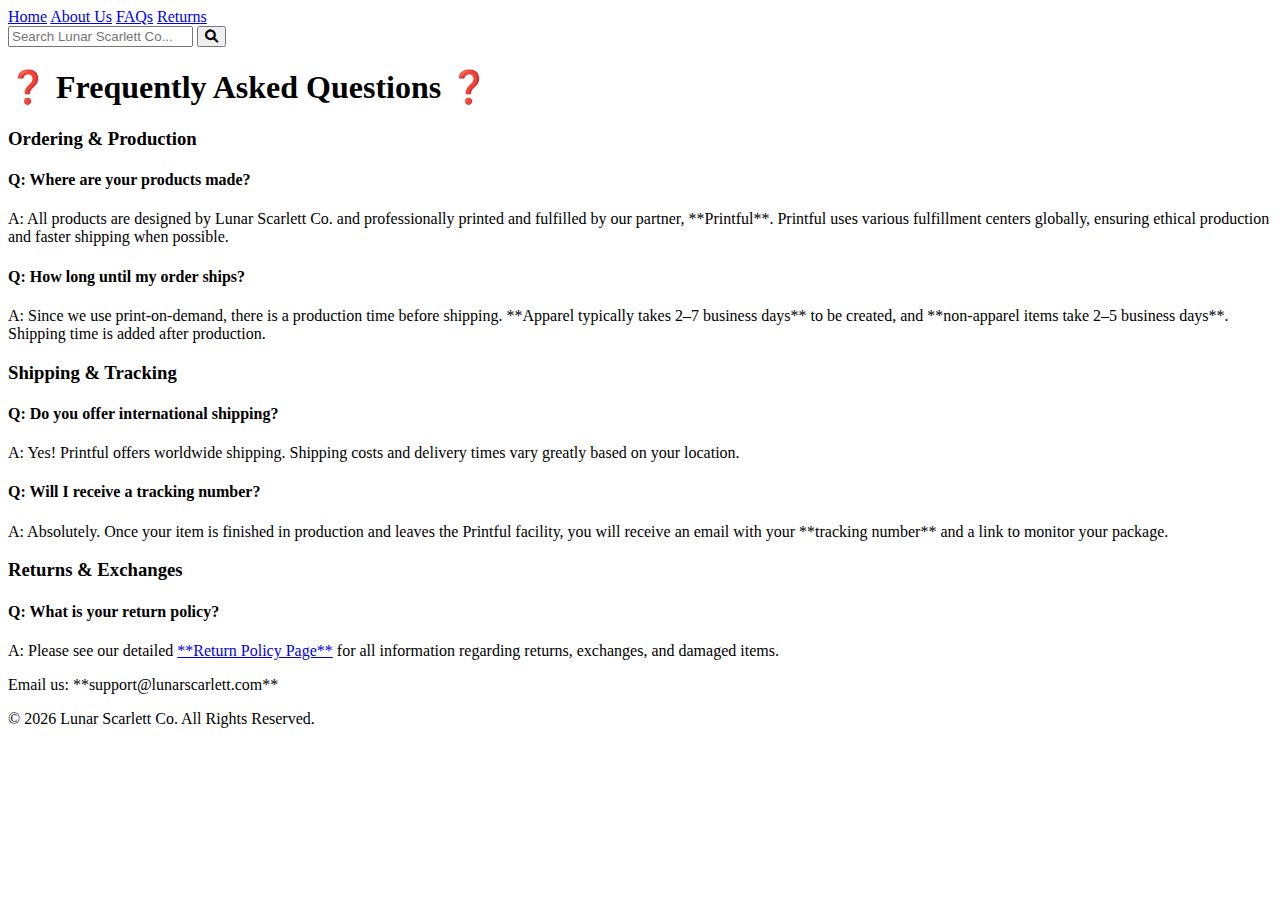
<file: faq.html>
<!DOCTYPE html>
<html lang="en">
<head>
    <meta charset="UTF-8">
    <meta name="viewport" content="width=device-width, initial-scale=1.0">
    <title>FAQs | Lunar Scarlett Co.</title>
    <link rel="stylesheet" href="styles.css">
    <link rel="stylesheet" href="https://cdnjs.cloudflare.com/ajax/libs/font-awesome/6.0.0-beta3/css/all.min.css">
</head>
<body>

    <nav class="main-nav">
        <div class="container nav-content">
            <div class="nav-links">
                <a href="index.html">Home</a>
                <a href="about.html">About Us</a>
                <a href="faq.html">FAQs</a>
                <a href="returns.html">Returns</a>
            </div>
            <form action="#" method="get" class="search-form">
                <input type="text" placeholder="Search Lunar Scarlett Co..." name="q" class="search-input">
                <button type="submit" class="search-button"><i class="fas fa-search"></i></button>
            </form>
        </div>
    </nav>
    
    <div class="content-page">
        <div class="container">
            <h1 class="page-title">❓ Frequently Asked Questions ❓</h1>
            
            <div class="faq-section">
                <h3>Ordering & Production</h3>
                <div class="faq-item">
                    <h4>Q: Where are your products made?</h4>
                    <p>A: All products are designed by Lunar Scarlett Co. and professionally printed and fulfilled by our partner, **Printful**. Printful uses various fulfillment centers globally, ensuring ethical production and faster shipping when possible.</p>
                </div>
                <div class="faq-item">
                    <h4>Q: How long until my order ships?</h4>
                    <p>A: Since we use print-on-demand, there is a production time before shipping. **Apparel typically takes 2–7 business days** to be created, and **non-apparel items take 2–5 business days**. Shipping time is added after production.</p>
                </div>
            </div>

            <div class="faq-section">
                <h3>Shipping & Tracking</h3>
                <div class="faq-item">
                    <h4>Q: Do you offer international shipping?</h4>
                    <p>A: Yes! Printful offers worldwide shipping. Shipping costs and delivery times vary greatly based on your location.</p>
                </div>
                <div class="faq-item">
                    <h4>Q: Will I receive a tracking number?</h4>
                    <p>A: Absolutely. Once your item is finished in production and leaves the Printful facility, you will receive an email with your **tracking number** and a link to monitor your package.</p>
                </div>
            </div>

            <div class="faq-section">
                <h3>Returns & Exchanges</h3>
                <div class="faq-item">
                    <h4>Q: What is your return policy?</h4>
                    <p>A: Please see our detailed <a href="returns.html">**Return Policy Page**</a> for all information regarding returns, exchanges, and damaged items.</p>
                </div>
            </div>

        </div>
    </div>

    <footer>
        <div class="container">
            <p>Email us: **support@lunarscarlett.com**</p>
            <p>&copy; <script>document.write(new Date().getFullYear())</script> Lunar Scarlett Co. All Rights Reserved.</p>
        </div>
    </footer>

</body>
</html>
</file>
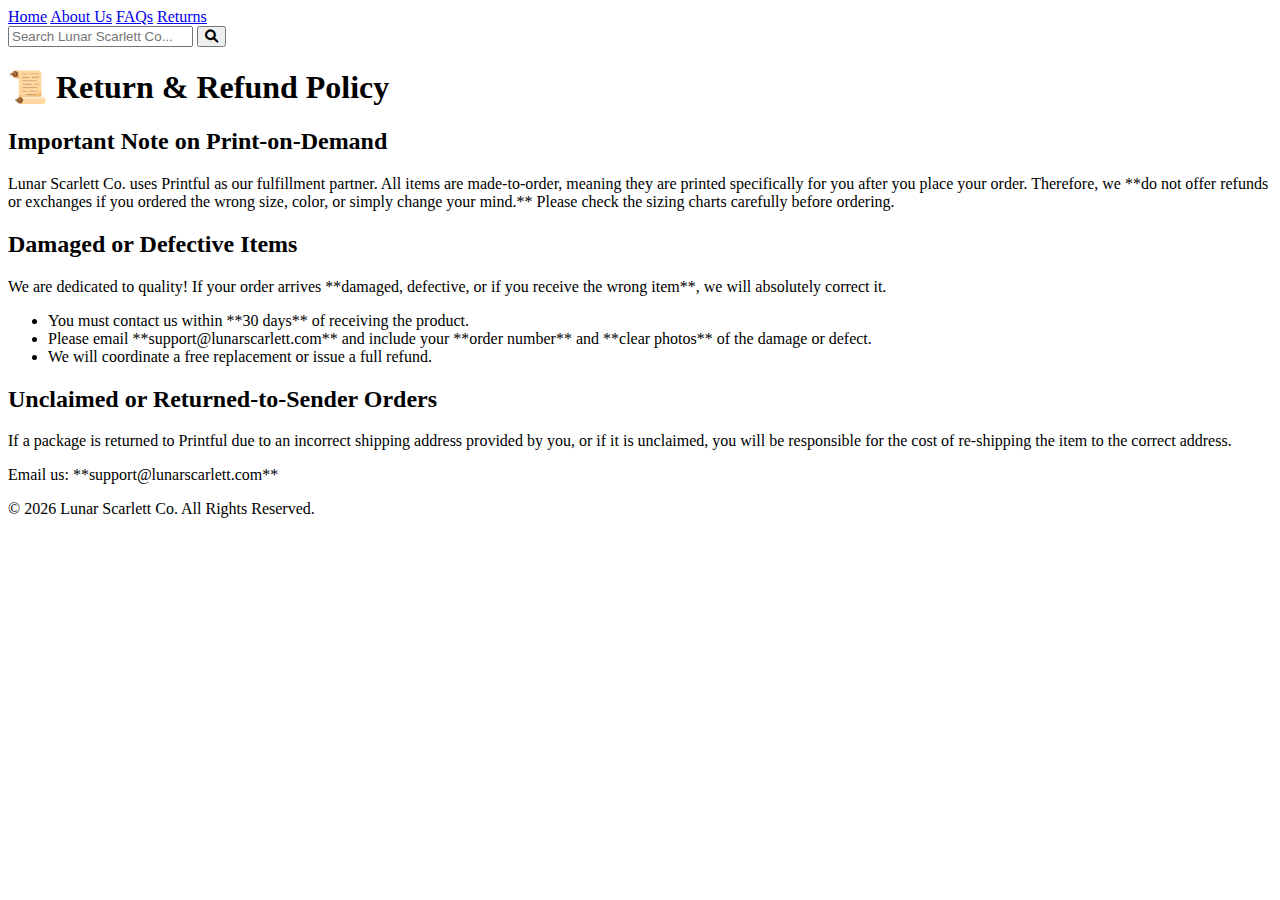
<file: returns.html>
<!DOCTYPE html>
<html lang="en">
<head>
    <meta charset="UTF-8">
    <meta name="viewport" content="width=device-width, initial-scale=1.0">
    <title>Return Policy | Lunar Scarlett Co.</title>
    <link rel="stylesheet" href="styles.css">
    <link rel="stylesheet" href="https://cdnjs.cloudflare.com/ajax/libs/font-awesome/6.0.0-beta3/css/all.min.css">
</head>
<body>

    <nav class="main-nav">
        <div class="container nav-content">
            <div class="nav-links">
                <a href="index.html">Home</a>
                <a href="about.html">About Us</a>
                <a href="faq.html">FAQs</a>
                <a href="returns.html">Returns</a>
            </div>
            <form action="#" method="get" class="search-form">
                <input type="text" placeholder="Search Lunar Scarlett Co..." name="q" class="search-input">
                <button type="submit" class="search-button"><i class="fas fa-search"></i></button>
            </form>
        </div>
    </nav>
    
    <div class="content-page">
        <div class="container">
            <h1 class="page-title">📜 Return & Refund Policy </h1>
            
            <section class="page-section">
                <h2>Important Note on Print-on-Demand</h2>
                <p>Lunar Scarlett Co. uses Printful as our fulfillment partner. All items are made-to-order, meaning they are printed specifically for you after you place your order. Therefore, we **do not offer refunds or exchanges if you ordered the wrong size, color, or simply change your mind.** Please check the sizing charts carefully before ordering.</p>
            </section>

            <section class="page-section bg-light-section">
                <h2>Damaged or Defective Items</h2>
                <p>We are dedicated to quality! If your order arrives **damaged, defective, or if you receive the wrong item**, we will absolutely correct it.</p>
                <ul>
                    <li>You must contact us within **30 days** of receiving the product.</li>
                    <li>Please email **support@lunarscarlett.com** and include your **order number** and **clear photos** of the damage or defect.</li>
                    <li>We will coordinate a free replacement or issue a full refund.</li>
                </ul>
            </section>

            <section class="page-section">
                <h2>Unclaimed or Returned-to-Sender Orders</h2>
                <p>If a package is returned to Printful due to an incorrect shipping address provided by you, or if it is unclaimed, you will be responsible for the cost of re-shipping the item to the correct address.</p>
            </section>
        </div>
    </div>

    <footer>
        <div class="container">
            <p>Email us: **support@lunarscarlett.com**</p>
            <p>&copy; <script>document.write(new Date().getFullYear())</script> Lunar Scarlett Co. All Rights Reserved.</p>
        </div>
    </footer>

</body>
</html>
</file>
<file: styles.css>
<!DOCTYPE html>
<html lang="en">
<head>
    <meta charset="UTF-8">
    <meta name="viewport" content="width=device-width, initial-scale=1.0">
    <title>About Us | Lunar Scarlett Co.</title>
    <link rel="stylesheet" href="styles.css">
    <link rel="stylesheet" href="https://cdnjs.cloudflare.com/ajax/libs/font-awesome/6.0.0-beta3/css/all.min.css">
</head>
<body>

    <nav class="main-nav">
        <div class="container nav-content">
            <div class="nav-links">
                <a href="index.html">Home</a>
                <a href="about.html">About Us</a>
                <a href="faq.html">FAQs</a>
                <a href="returns.html">Returns</a>
            </div>
            <form action="#" method="get" class="search-form">
                <input type="text" placeholder="Search Lunar Scarlett Co..." name="q" class="search-input">
                <button type="submit" class="search-button"><i class="fas fa-search"></i></button>
            </form>
        </div>
    </nav>
    
    <div class="content-page">
        <div class="container">
            <h1 class="page-title">🌙 About Lunar Scarlett Co. 🌹</h1>
            
            <section class="page-section">
                <h2>Our Vision: Celestial Dreams Meet Earthly Passion</h2>
                <p>Lunar Scarlett Co. was founded on the idea that fashion should reflect the **dual nature of beauty**—the quiet, mysterious elegance of the night sky and the bold, vibrant passion of a red rose. We craft apparel and goods that embody this unique celestial and romantic aesthetic.</p>
            </section>

            <section class="page-section bg-light-section">
                <h2>Designed with Love, Created Responsibly</h2>
                <p>Every design you see here is an original piece, imagined and created by our team. We partner exclusively with **Printful**, a leading print-on-demand service, to ensure every item is ethically produced, printed with care, and shipped directly to you. This partnership allows us to offer a wide variety of high-quality items without holding large, wasteful inventory.</p>
                <p>When you wear Lunar Scarlett, you're wearing a piece of the cosmos, powered by sustainable practices.</p>
            </section>

            <section class="page-section">
                <h2>Connect With Our Community</h2>
                <p>We're more than just a shop; we're a community of dreamers and romantics. Follow us on social media to see new designs, styling tips, and celestial inspiration!</p>
            </section>
        </div>
    </div>

    <footer>
        <div class="container">
            <p>Email us: **support@lunarscarlett.com**</p>
            <p>&copy; <script>document.write(new Date().getFullYear())</script> Lunar Scarlett Co. All Rights Reserved.</p>
        </div>
    </footer>

</body>
</html>
</file>
